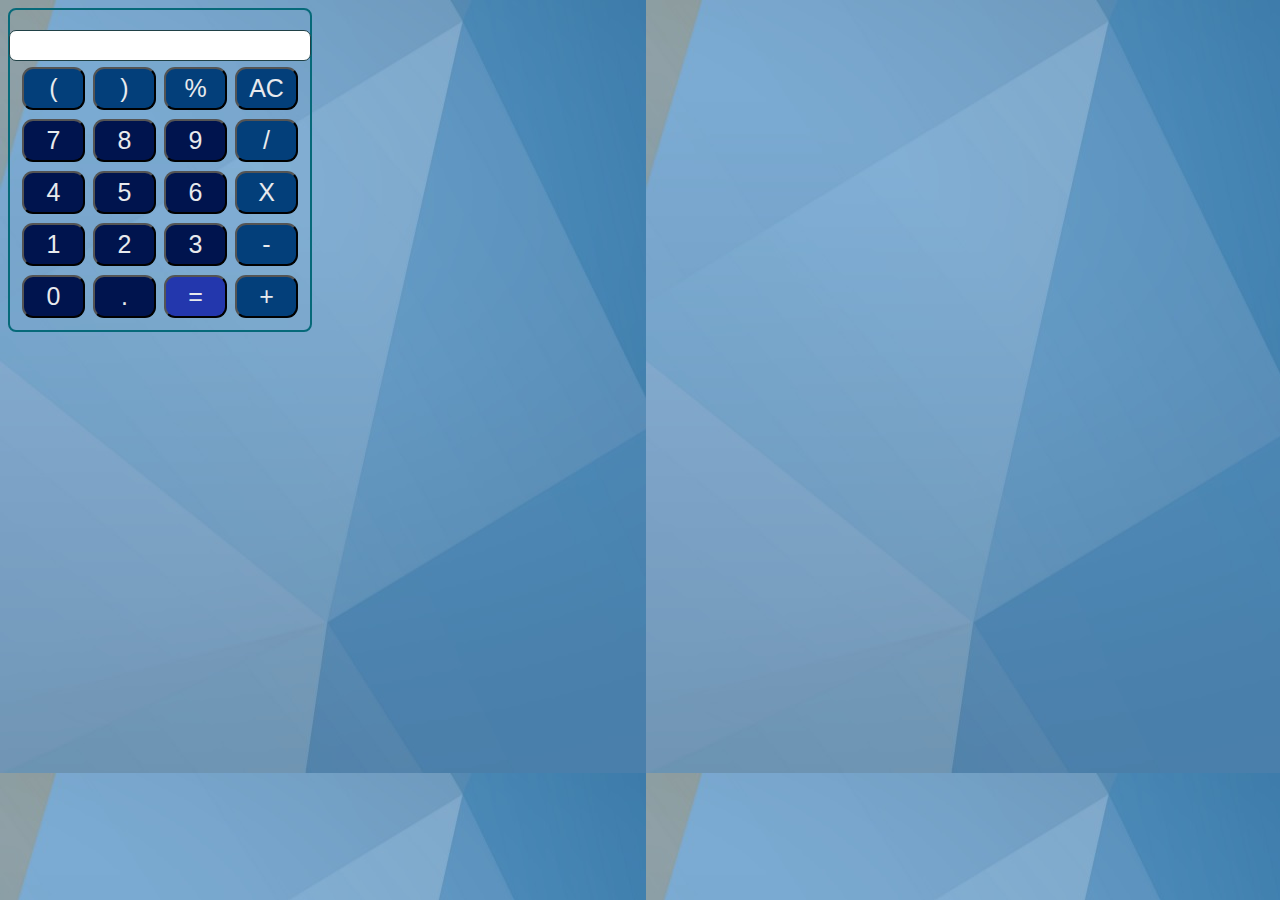
<file: calculator/index.html>
<!DOCTYPE html>
<html>
    <meta charset="UTF-8">
    <meta http-equiv="X-UA-Compatible" content="IE=edge">
    <meta name="viewport" content="width=device-width, initial-scale=1.0">
    <link rel="stylesheet" href="styles.css">
<head>
    <title>The Boogeywoman</title>
    <meta charset="utf-8">
</head>

<body>
    <div class="container">
        <div class="container">

            <input type="text" name="screen" id="screen">
            <div class="calculator">
                <table>
                    <tr>
                        <td><button class="light_gray">(</button></td>
                        <td><button class="light_gray">)</button></td>
                        <td><button class="light_gray">%</button></td>
                        <td><button class="light_gray">AC</button></td>
                    </tr>
                    <tr>
                        <td><button>7</button></td>
                        <td><button>8</button></td>
                        <td><button>9</button></td>
                        <td><button class="light_gray">/</button></td>
                    </tr>
                    <tr>
                        <td><button>4</button></td>
                        <td><button>5</button></td>
                        <td><button>6</button></td>
                        <td><button class="light_gray">X</button></td>
                    </tr>
                    <tr>
                        <td><button>1</button></td>
                        <td><button>2</button></td>
                        <td><button>3</button></td>
                        <td><button class="light_gray">-</button></td>
                    </tr>
                    <tr>
                        <td><button>0</button></td>
                        <td><button>.</button></td>
                        <td><button class="blue">=</button></td>
                        <td><button class="light_gray">+</button></td>
                    </tr>
                </table>
            </div>
        </div>
    <script src='./content.js'></script>
</body>


</html>
</file>
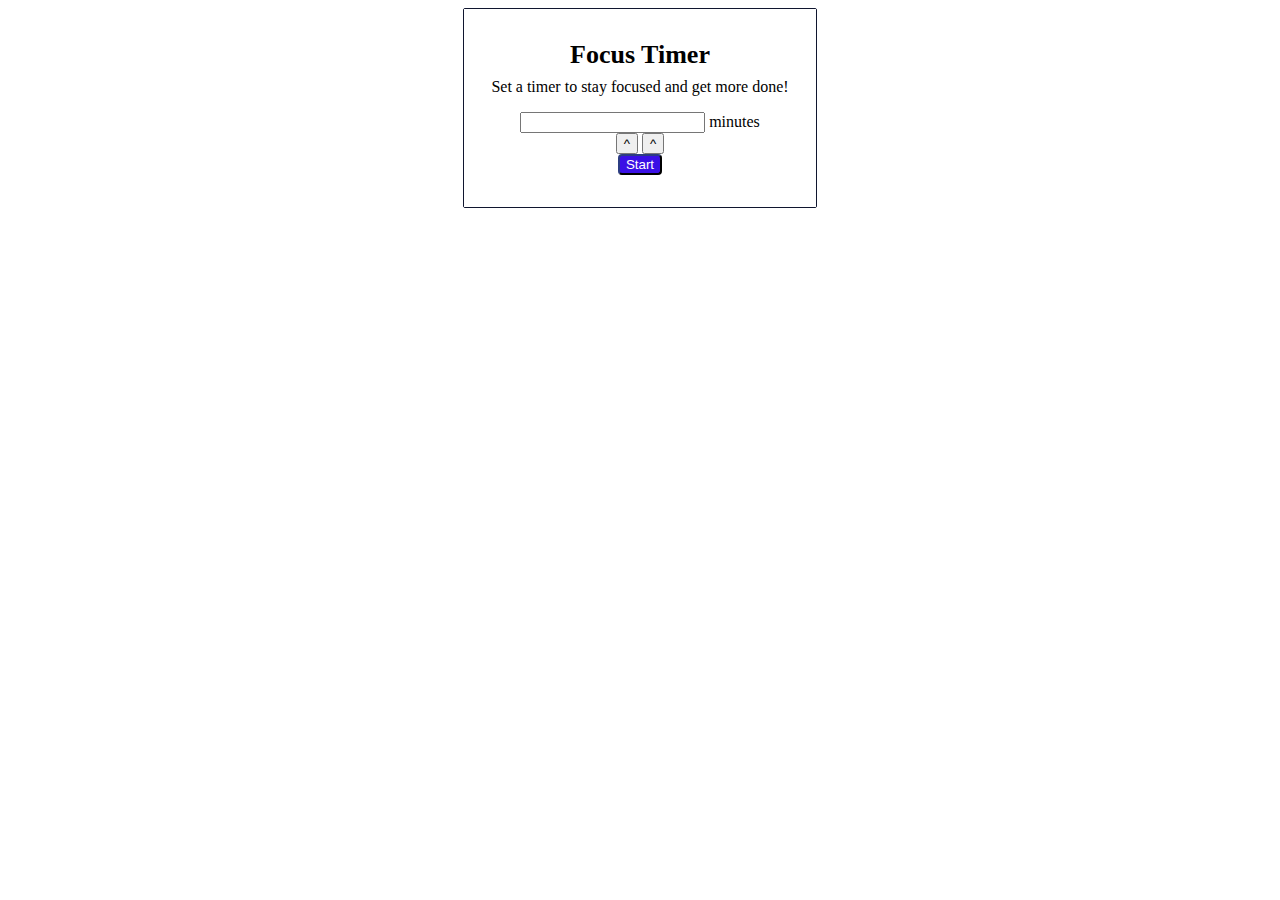
<file: focusTime/index.html>
<!DOCTYPE html>
<html lang="en">

<head>
    <meta charset="UTF-8" />
    <meta name="viewport" content="width=device-width, initial-scale=1.0" />
    <meta http-equiv="X-UA-Compatible" content="ie=edge" />
    <title>FocusTime</title>
    <link rel="stylesheet" href="./styles.css" />
</head>

<body>
    <div id="gamut-kwxs2v-PopoverContainer">
        <div class="gamut-11vw169-RaisedDiv">
            <div class="gamut-13zhiie-Box">
                <div>
                    <h2 class="gamut-14vqmo4-Text">Focus Timer</h2>
                    <div>Set a timer to stay focused and get more done!</div>
                    <form class="gamut-1c3un97-StyledForm">
                        <div>
                            <div class="input-column">
                                <input />
                                <label>minutes</label>
                            </div>
                            <div class="input-column">
                                <button>^</button>
                                <button>^</button>
                            </div>
                        </div>
                    </form>
                    <button class="gamut-1hjcox-ResetElement">Start</button> 
                </div>
            </div>

        </div>

    </div>
    <script src="./script.js"></script>
</body>

</html>
</file>
<file: calculator/styles.css>
body{
    width: 300px;
    height: 320px;
    border: 2px solid #066979;
    /* background-color: #225663; */
    background-image: url('./bg.jpg');
    display: flex;
    justify-content: center;
    border-radius: 8px;
}
.container {
    text-align: center;
    margin-top: 10px;
}
table{
    margin: auto;
}
input{
    font-size: 23px;
    width: auto;
    border: 1px #204146 solid;
    background-color: white;
    color: rgb(0, 0, 0);
    border-radius: 7px;
}
button{
    font-size: 25px;
    background-color: #00144e;
    width: 63px;
    height: 43px;
    margin: 2px;
    border-radius: 11px;
    margin-top: 3px;
    color: #e8eaed;
    cursor: pointer;
}
.blue{
    background-color: #2337ad;
}
.light_gray{
    background-color: #033f7a;
}
.button::after{
    background-color: #FDC094;

}
</file>
<file: focusTime/styles.css>
#gamut-kwxs2v-PopoverContainer {
    justify-content: center;
    display: flex;
}
.gamut-1c3un97-StyledForm {
    padding-top: 1rem;
    position: relative;
}
.gamut-11vw169-RaisedDiv {
    z-index: 1;
    border-radius: 2px;
    border: 1px solid #10162f;
    background-color: #34b3a0;
}
.gamut-13zhiie-Box {
    padding: 2rem 1rem;
    width: 20rem;
    background-color: #fff;
    text-align: center;
}
div {
    display: block;
}
.gamut-14vqmo4-Text {
    font-weight: 700;
    line-height: 1.1;
    font-size: 1.625rem;
    margin: 0px 0px 0.5rem;
}
.gamut-1hjcox-ResetElement{
    background-color: #3a10e5;
    content: "";
    transition: opacity 150ms ease-in 0s;
    border-radius: 4px;
    border-color: #10162f;
    color: #fff;
    cursor: pointer;
}
</file>
